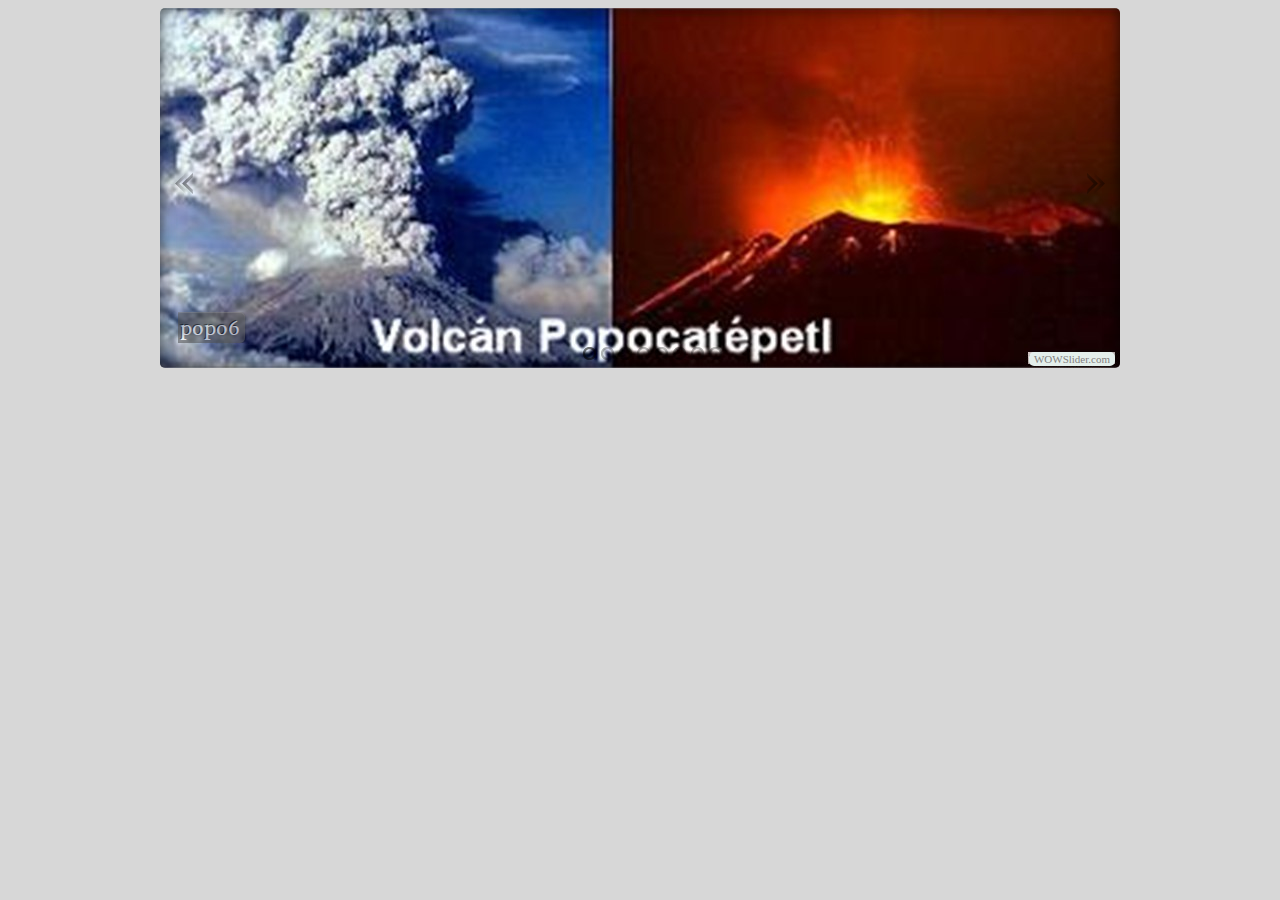
<file: visor/indexwow.html>
<!DOCTYPE html PUBLIC "-//W3C//DTD XHTML 1.0 Strict//EN"
	"http://www.w3.org/TR/xhtml1/DTD/xhtml1-strict.dtd">
<html xmlns="http://www.w3.org/1999/xhtml">
<head>
	<title>WOWSlider generated by WOWSlider.com</title>
	<meta http-equiv="content-type" content="text/html; charset=utf-8" />
	<meta name="keywords" content="WOW Slider, Web Sliders, Javascript Photo Slider" />
	<meta name="description" content="WOWSlider created with WOW Slider, a free wizard program that helps you easily generate beautiful web slideshow" />
	<!-- Start WOWSlider.com HEAD section -->
	<link rel="stylesheet" type="text/css" href="engine1/style.css" />
	<script type="text/javascript" src="engine1/jquery.js"></script>
	<!-- End WOWSlider.com HEAD section -->
</head>
<body style="background-color:#d7d7d7">
	<!-- Start WOWSlider.com BODY section -->
	<div id="wowslider-container1">
	<div class="ws_images"><ul>
<li><img src="data1/images/popo6.jpg" alt="popo6" title="popo6" id="wows1_0"/></li>
<li><img src="data1/images/erupcion_volcanica.jpg" alt="Erupcion_volcanica" title="Erupcion_volcanica" id="wows1_1"/></li>
<li><img src="data1/images/popocatepetleixtlacihuatl.jpg" alt="Popocatepetl-e-Ixtlacihuatl" title="Popocatepetl-e-Ixtlacihuatl" id="wows1_2"/></li>
<li><img src="data1/images/popocatepetl.jpg" alt="Popocatepetl" title="Popocatepetl" id="wows1_3"/></li>
<li><img src="data1/images/b5ro_qbieaiozwd.jpg" alt="B5rO_QbIEAIOZwd" title="B5rO_QbIEAIOZwd" id="wows1_4"/></li>
<li><img src="data1/images/volcan.jpg" alt="volcan" title="volcan" id="wows1_5"/></li>
<li><img src="data1/images/hqdefault.jpg" alt="hqdefault" title="hqdefault" id="wows1_6"/></li>
<li><img src="data1/images/1335548857100.jpg" alt="1335548857100" title="1335548857100" id="wows1_7"/></li>
</ul></div>
<div class="ws_bullets"><div>
<a href="#" title="popo6"><img src="data1/tooltips/popo6.jpg" alt="popo6"/>1</a>
<a href="#" title="Erupcion_volcanica"><img src="data1/tooltips/erupcion_volcanica.jpg" alt="Erupcion_volcanica"/>2</a>
<a href="#" title="Popocatepetl-e-Ixtlacihuatl"><img src="data1/tooltips/popocatepetleixtlacihuatl.jpg" alt="Popocatepetl-e-Ixtlacihuatl"/>3</a>
<a href="#" title="Popocatepetl"><img src="data1/tooltips/popocatepetl.jpg" alt="Popocatepetl"/>4</a>
<a href="#" title="B5rO_QbIEAIOZwd"><img src="data1/tooltips/b5ro_qbieaiozwd.jpg" alt="B5rO_QbIEAIOZwd"/>5</a>
<a href="#" title="volcan"><img src="data1/tooltips/volcan.jpg" alt="volcan"/>6</a>
<a href="#" title="hqdefault"><img src="data1/tooltips/hqdefault.jpg" alt="hqdefault"/>7</a>
<a href="#" title="1335548857100"><img src="data1/tooltips/1335548857100.jpg" alt="1335548857100"/>8</a>
</div></div>
<span class="wsl"><a href="http://wowslider.com">Picture Slideshow HTML</a> by WOWSlider.com v4.8</span>
	<a href="#" class="ws_frame"></a>
	</div>
	<script type="text/javascript" src="engine1/wowslider.js"></script>
	<script type="text/javascript" src="engine1/script.js"></script>
	<!-- End WOWSlider.com BODY section -->
</body>
</html>
</file>
<file: visor/engine1/style.css>
/*
 *	generated by WOW Slider 4.8
 *	template Cloud
 */
@import url(http://fonts.googleapis.com/css?family=Donegal+One&subset=latin,latin-ext);
#wowslider-container1 { 
	zoom: 1; 
	position: relative; 
	max-width:960px;
	margin:0px auto 0px;
	z-index:90;
	border:none;
	text-align:left; /* reset align=center */
}
* html #wowslider-container1{ width:960px }
#wowslider-container1 .ws_images ul{
	position:relative;
	width: 10000%; 
	height:auto;
	left:0;
	list-style:none;
	margin:0;
	padding:0;
	border-spacing:0;
	overflow: visible;
	/*table-layout:fixed;*/
}
#wowslider-container1 .ws_images ul li{
	width:1%;
	line-height:0; /*opera*/
	float:left;
	font-size:0;
	padding:0 0 0 0 !important;
	margin:0 0 0 0 !important;
}

#wowslider-container1 .ws_images{
	position: relative;
	left:0;
	top:0;
	width:100%;
	height:100%;
	overflow:hidden;
}
#wowslider-container1 .ws_images a{
	width:100%;
	display:block;
	color:transparent;
}
#wowslider-container1 img{
	max-width: none !important;
}
#wowslider-container1 .ws_images img{
	width:100%;
	border:none 0;
	max-width: none;
	padding:0;
}
#wowslider-container1 a{ 
	text-decoration: none; 
	outline: none; 
	border: none; 
}

#wowslider-container1  .ws_bullets { 
	font-size: 0px; 
	float: left;
	position:absolute;
	z-index:70;
}
#wowslider-container1  .ws_bullets div{
	position:relative;
	float:left;
}
#wowslider-container1  .wsl{
	display:none;
}
#wowslider-container1 sound, 
#wowslider-container1 object{
	position:absolute;
}

#wowslider-container1  .ws_bullets { 
	padding: 10px; 
}
#wowslider-container1 .ws_bullets a { 
	margin-left:5px;
	width:13px;
	height:13px;
	background: url(./bullet.png) left top;
	float: left; 
	text-indent: -4000px; 
	position:relative;
	color:transparent;
}
#wowslider-container1 .ws_bullets a:hover{
	background-position: 0 50%;
}
#wowslider-container1 .ws_bullets a.ws_selbull{
	background-position: 0 100%;
} 
#wowslider-container1 a.ws_next, #wowslider-container1 a.ws_prev {
	position:absolute;
	display:block;
	top:50%;
	margin-top:-15px;
	z-index:60;
	height: 22px;
	width: 18px;
	background-image: url(./arrows.png);
}
#wowslider-container1 a.ws_next{
	background-position: 100% 0; 
	right:15px;
}
#wowslider-container1 a.ws_prev {
	left:15px;
	background-position: 0 0; 
}
#wowslider-container1 a.ws_next:hover{
	background-position: 100% 100%;
}
#wowslider-container1 a.ws_prev:hover {
	background-position: 0 100%; 
}
* html #wowslider-container1 a.ws_next,* html #wowslider-container1 a.ws_prev{display:block}
#wowslider-container1:hover a.ws_next, #wowslider-container1:hover a.ws_prev {display:block} 

/*playpause*/
#wowslider-container1 .ws_playpause {
	display:none;
    width: 18px;
    height: 22px;
    position: absolute;
    top: 50%;
    left: 50%;
    margin-left: -9px;
    margin-top: -15px;
    z-index: 59;
}

#wowslider-container1:hover .ws_playpause {
	display:block;
}

#wowslider-container1 .ws_pause {
    background-image: url(./pause.png);
}

#wowslider-container1 .ws_play {
    background-image: url(./play.png);
}

#wowslider-container1 .ws_pause:hover, #wowslider-container1 .ws_play:hover {
    background-position: 100% 100% !important;
}
/* bottom center */
#wowslider-container1  .ws_bullets {
    bottom:-2px;
	left:50%;
}
#wowslider-container1  .ws_bullets div{
	left:-50%;
}
#wowslider-container1 .ws_bullets .ws_bulframe {
	bottom: 20px;
}
#wowslider-container1 .ws-title{
	position: absolute;
	bottom:25px;
	left: 18px;
	margin-right:18px;
	z-index: 50;
	padding:5px;
	color: #FFFFFF;
	text-shadow: -1px -1px 0 #000000;
	background:#555555;
    font-family: 'Donegal One',Georgia, serif;
	font-size: 20px;
	line-height: 21px;
	opacity:0.6;
	filter:progid:DXImageTransform.Microsoft.Alpha(opacity=80);	
	border-radius:5px;
	-webkit-border-radius: 5px;
	-moz-border-radius: 5px;	
	box-shadow: 0 1px 1px rgba(225, 225, 225, 0.3) inset, 0 1px 3px rgba(0, 0, 0, 0.8);
	-webkit-box-shadow:0 1px 1px rgba(225, 225, 225, 0.3) inset, 0 1px 3px rgba(0, 0, 0, 0.8);
	-moz-border-radius:0 1px 1px rgba(225, 225, 225, 0.3) inset, 0 1px 3px rgba(0, 0, 0, 0.8);
	
}
#wowslider-container1 .ws-title div{
	margin-top:5px;
	font-size: 16px;
	font-weight: normal;
}

#wowslider-container1 .ws_images ul{
	animation: wsBasic 32s infinite;
	-moz-animation: wsBasic 32s infinite;
	-webkit-animation: wsBasic 32s infinite;
}
@keyframes wsBasic{0%{left:-0%} 6.25%{left:-0%} 12.5%{left:-100%} 18.75%{left:-100%} 25%{left:-200%} 31.25%{left:-200%} 37.5%{left:-300%} 43.75%{left:-300%} 50%{left:-400%} 56.25%{left:-400%} 62.5%{left:-500%} 68.75%{left:-500%} 75%{left:-600%} 81.25%{left:-600%} 87.5%{left:-700%} 93.75%{left:-700%} }
@-moz-keyframes wsBasic{0%{left:-0%} 6.25%{left:-0%} 12.5%{left:-100%} 18.75%{left:-100%} 25%{left:-200%} 31.25%{left:-200%} 37.5%{left:-300%} 43.75%{left:-300%} 50%{left:-400%} 56.25%{left:-400%} 62.5%{left:-500%} 68.75%{left:-500%} 75%{left:-600%} 81.25%{left:-600%} 87.5%{left:-700%} 93.75%{left:-700%} }
@-webkit-keyframes wsBasic{0%{left:-0%} 6.25%{left:-0%} 12.5%{left:-100%} 18.75%{left:-100%} 25%{left:-200%} 31.25%{left:-200%} 37.5%{left:-300%} 43.75%{left:-300%} 50%{left:-400%} 56.25%{left:-400%} 62.5%{left:-500%} 68.75%{left:-500%} 75%{left:-600%} 81.25%{left:-600%} 87.5%{left:-700%} 93.75%{left:-700%} }

#wowslider-container1 .ws_images {
	border-radius:5px;
	-webkit-border-radius: 5px;
	-moz-border-radius: 5px;
}
#wowslider-container1 .ws_effect img{
	border-radius:5px;
	-webkit-border-radius: 5px;
	-moz-border-radius: 5px;
}
#wowslider-container1 .ws_frame{
	display:block;
	position: absolute;
	left:0;
	top:0;
	bottom:0;
	right:0;
	border-radius:5px;
	-webkit-border-radius: 5px;
	-moz-border-radius: 5px;
	box-shadow:0 0 15px rgba(0, 0, 0, 0.7) inset;
	-webkit-box-shadow:0 0 15px rgba(0, 0, 0, 0.7) inset;
	-moz-border-radius:0 0 15px rgba(0, 0, 0, 0.7) inset;
	z-index:9;
}
#wowslider-container1 .ws_bullets  a img{
	text-indent:0;
	display:block;
	bottom:15px;
	left:-64px;
	visibility:hidden;
	position:absolute;
    -moz-box-shadow: 0 0 5px #000000;
    box-shadow: 0 0 5px #000000;
    border: 3px solid #818285;
	max-width:none;
	border-radius:5px;
	-webkit-border-radius: 5px;
	-moz-border-radius: 5px;
}
#wowslider-container1 .ws_bullets a:hover img{
	visibility:visible;
}

#wowslider-container1 .ws_bulframe div div{
	height:48px;
	overflow:visible;
	position:relative;
}
#wowslider-container1 .ws_bulframe div {
	left:0;
	overflow:hidden;
	position:relative;
	width:128px;
	background-color:#818285;
}
#wowslider-container1  .ws_bullets .ws_bulframe{
	display:none;
	overflow:visible;
	position:absolute;
	cursor:pointer;
    -moz-box-shadow: 0 0 5px #000000;
    box-shadow: 0 0 5px #000000;
    border: 3px solid #818285;
	border-radius:5px;
	-webkit-border-radius: 5px;
	-moz-border-radius: 5px;
}
#wowslider-container1 .ws_bulframe span{
	display:block;
	position:absolute;
	bottom:-9px;
	margin-left:-5px;
	left:64px;
	background:url(./triangle.png);
	width:15px;
	height:6px;
}
</file>
